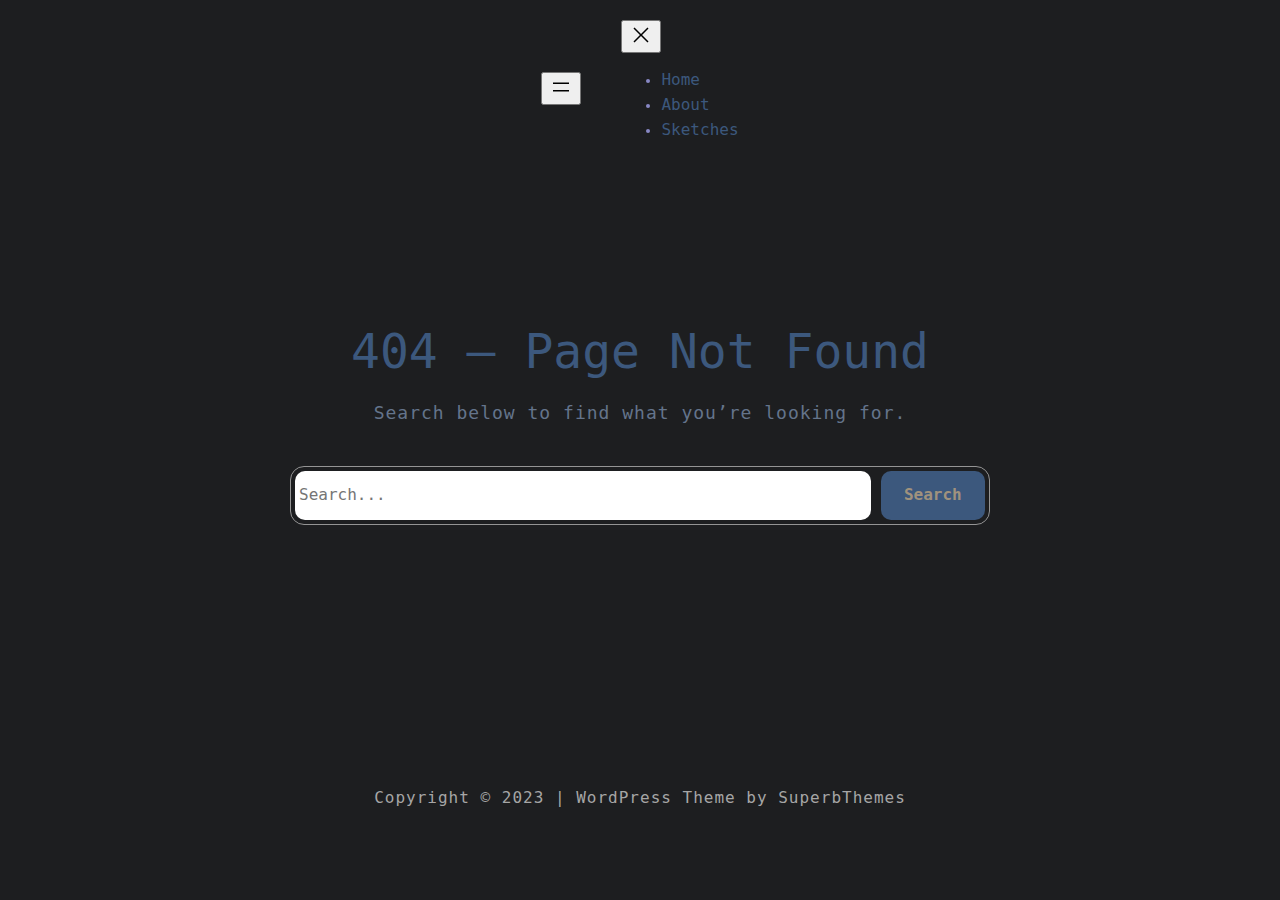
<file: 404/index.html>
<!DOCTYPE html>
<html lang="en-US">
<head>
	<meta charset="UTF-8">
	<meta name="viewport" content="width=device-width, initial-scale=1">
<meta name="robots" content="max-image-preview:large">
<title>Page not found</title>
<link rel="alternate" type="application/rss+xml" title=" &raquo; Feed" href="https://github.com/studiocashulu/studiowebsite/feed/">
<link rel="alternate" type="application/rss+xml" title=" &raquo; Comments Feed" href="https://github.com/studiocashulu/studiowebsite/comments/feed/">
<script>
window._wpemojiSettings = {"baseUrl":"https:\/\/s.w.org\/images\/core\/emoji\/15.0.3\/72x72\/","ext":".png","svgUrl":"https:\/\/s.w.org\/images\/core\/emoji\/15.0.3\/svg\/","svgExt":".svg","source":{"concatemoji":"https:\/\/github.com\/studiocashulu\/studiowebsite\/wp-includes\/js\/wp-emoji-release.min.js?ver=6.7"}};
/*! This file is auto-generated */
!function(i,n){var o,s,e;function c(e){try{var t={supportTests:e,timestamp:(new Date).valueOf()};sessionStorage.setItem(o,JSON.stringify(t))}catch(e){}}function p(e,t,n){e.clearRect(0,0,e.canvas.width,e.canvas.height),e.fillText(t,0,0);var t=new Uint32Array(e.getImageData(0,0,e.canvas.width,e.canvas.height).data),r=(e.clearRect(0,0,e.canvas.width,e.canvas.height),e.fillText(n,0,0),new Uint32Array(e.getImageData(0,0,e.canvas.width,e.canvas.height).data));return t.every(function(e,t){return e===r[t]})}function u(e,t,n){switch(t){case"flag":return n(e,"🏳️‍⚧️","🏳️​⚧️")?!1:!n(e,"🇺🇳","🇺​🇳")&&!n(e,"🏴󠁧󠁢󠁥󠁮󠁧󠁿","🏴​󠁧​󠁢​󠁥​󠁮​󠁧​󠁿");case"emoji":return!n(e,"🐦‍⬛","🐦​⬛")}return!1}function f(e,t,n){var r="undefined"!=typeof WorkerGlobalScope&&self instanceof WorkerGlobalScope?new OffscreenCanvas(300,150):i.createElement("canvas"),a=r.getContext("2d",{willReadFrequently:!0}),o=(a.textBaseline="top",a.font="600 32px Arial",{});return e.forEach(function(e){o[e]=t(a,e,n)}),o}function t(e){var t=i.createElement("script");t.src=e,t.defer=!0,i.head.appendChild(t)}"undefined"!=typeof Promise&&(o="wpEmojiSettingsSupports",s=["flag","emoji"],n.supports={everything:!0,everythingExceptFlag:!0},e=new Promise(function(e){i.addEventListener("DOMContentLoaded",e,{once:!0})}),new Promise(function(t){var n=function(){try{var e=JSON.parse(sessionStorage.getItem(o));if("object"==typeof e&&"number"==typeof e.timestamp&&(new Date).valueOf()<e.timestamp+604800&&"object"==typeof e.supportTests)return e.supportTests}catch(e){}return null}();if(!n){if("undefined"!=typeof Worker&&"undefined"!=typeof OffscreenCanvas&&"undefined"!=typeof URL&&URL.createObjectURL&&"undefined"!=typeof Blob)try{var e="postMessage("+f.toString()+"("+[JSON.stringify(s),u.toString(),p.toString()].join(",")+"));",r=new Blob([e],{type:"text/javascript"}),a=new Worker(URL.createObjectURL(r),{name:"wpTestEmojiSupports"});return void(a.onmessage=function(e){c(n=e.data),a.terminate(),t(n)})}catch(e){}c(n=f(s,u,p))}t(n)}).then(function(e){for(var t in e)n.supports[t]=e[t],n.supports.everything=n.supports.everything&&n.supports[t],"flag"!==t&&(n.supports.everythingExceptFlag=n.supports.everythingExceptFlag&&n.supports[t]);n.supports.everythingExceptFlag=n.supports.everythingExceptFlag&&!n.supports.flag,n.DOMReady=!1,n.readyCallback=function(){n.DOMReady=!0}}).then(function(){return e}).then(function(){var e;n.supports.everything||(n.readyCallback(),(e=n.source||{}).concatemoji?t(e.concatemoji):e.wpemoji&&e.twemoji&&(t(e.twemoji),t(e.wpemoji)))}))}((window,document),window._wpemojiSettings);
</script>
<style id="wp-block-navigation-link-inline-css">.wp-block-navigation .wp-block-navigation-item__label{overflow-wrap:break-word}.wp-block-navigation .wp-block-navigation-item__description{display:none}.link-ui-tools{border-top:1px solid #f0f0f0;padding:8px}.link-ui-block-inserter{padding-top:8px}.link-ui-block-inserter__back{margin-left:8px;text-transform:uppercase}</style>
<link rel="stylesheet" id="wp-block-navigation-css" href="https://github.com/studiocashulu/studiowebsite/wp-includes/blocks/navigation/style.min.css?ver=6.7" media="all">
<style id="wp-block-group-inline-css">.wp-block-group{box-sizing:border-box}:where(.wp-block-group.wp-block-group-is-layout-constrained){position:relative}</style>
<style id="wp-block-group-theme-inline-css">:where(.wp-block-group.has-background){padding:1.25em 2.375em}</style>
<style id="wp-block-template-part-theme-inline-css">:root :where(.wp-block-template-part.has-background){margin-bottom:0;margin-top:0;padding:1.25em 2.375em}</style>
<style id="wp-block-spacer-inline-css">.wp-block-spacer{clear:both}</style>
<style id="wp-block-heading-inline-css">h1.has-background,h2.has-background,h3.has-background,h4.has-background,h5.has-background,h6.has-background{padding:1.25em 2.375em}h1.has-text-align-left[style*=writing-mode]:where([style*=vertical-lr]),h1.has-text-align-right[style*=writing-mode]:where([style*=vertical-rl]),h2.has-text-align-left[style*=writing-mode]:where([style*=vertical-lr]),h2.has-text-align-right[style*=writing-mode]:where([style*=vertical-rl]),h3.has-text-align-left[style*=writing-mode]:where([style*=vertical-lr]),h3.has-text-align-right[style*=writing-mode]:where([style*=vertical-rl]),h4.has-text-align-left[style*=writing-mode]:where([style*=vertical-lr]),h4.has-text-align-right[style*=writing-mode]:where([style*=vertical-rl]),h5.has-text-align-left[style*=writing-mode]:where([style*=vertical-lr]),h5.has-text-align-right[style*=writing-mode]:where([style*=vertical-rl]),h6.has-text-align-left[style*=writing-mode]:where([style*=vertical-lr]),h6.has-text-align-right[style*=writing-mode]:where([style*=vertical-rl]){rotate:180deg}</style>
<style id="wp-block-paragraph-inline-css">.is-small-text{font-size:.875em}.is-regular-text{font-size:1em}.is-large-text{font-size:2.25em}.is-larger-text{font-size:3em}.has-drop-cap:not(:focus):first-letter{float:left;font-size:8.4em;font-style:normal;font-weight:100;line-height:.68;margin:.05em .1em 0 0;text-transform:uppercase}body.rtl .has-drop-cap:not(:focus):first-letter{float:none;margin-left:.1em}p.has-drop-cap.has-background{overflow:hidden}:root :where(p.has-background){padding:1.25em 2.375em}:where(p.has-text-color:not(.has-link-color)) a{color:inherit}p.has-text-align-left[style*="writing-mode:vertical-lr"],p.has-text-align-right[style*="writing-mode:vertical-rl"]{rotate:180deg}</style>
<style id="wp-block-search-inline-css">.wp-block-search__button{margin-left:10px;word-break:normal}.wp-block-search__button.has-icon{line-height:0}.wp-block-search__button svg{height:1.25em;min-height:24px;min-width:24px;width:1.25em;fill:currentColor;vertical-align:text-bottom}:where(.wp-block-search__button){border:1px solid #ccc;padding:6px 10px}.wp-block-search__inside-wrapper{display:flex;flex:auto;flex-wrap:nowrap;max-width:100%}.wp-block-search__label{width:100%}.wp-block-search__input{appearance:none;border:1px solid #949494;flex-grow:1;margin-left:0;margin-right:0;min-width:3rem;padding:8px;text-decoration:unset!important}.wp-block-search.wp-block-search__button-only .wp-block-search__button{flex-shrink:0;margin-left:0;max-width:100%}.wp-block-search.wp-block-search__button-only .wp-block-search__button[aria-expanded=true]{max-width:calc(100% - 100px)}.wp-block-search.wp-block-search__button-only .wp-block-search__inside-wrapper{min-width:0!important;transition-property:width}.wp-block-search.wp-block-search__button-only .wp-block-search__input{flex-basis:100%;transition-duration:.3s}.wp-block-search.wp-block-search__button-only.wp-block-search__searchfield-hidden,.wp-block-search.wp-block-search__button-only.wp-block-search__searchfield-hidden .wp-block-search__inside-wrapper{overflow:hidden}.wp-block-search.wp-block-search__button-only.wp-block-search__searchfield-hidden .wp-block-search__input{border-left-width:0!important;border-right-width:0!important;flex-basis:0;flex-grow:0;margin:0;min-width:0!important;padding-left:0!important;padding-right:0!important;width:0!important}:where(.wp-block-search__input){font-family:inherit;font-size:inherit;font-style:inherit;font-weight:inherit;letter-spacing:inherit;line-height:inherit;text-transform:inherit}:where(.wp-block-search__button-inside .wp-block-search__inside-wrapper){border:1px solid #949494;box-sizing:border-box;padding:4px}:where(.wp-block-search__button-inside .wp-block-search__inside-wrapper) .wp-block-search__input{border:none;border-radius:0;padding:0 4px}:where(.wp-block-search__button-inside .wp-block-search__inside-wrapper) .wp-block-search__input:focus{outline:none}:where(.wp-block-search__button-inside .wp-block-search__inside-wrapper) :where(.wp-block-search__button){padding:4px 8px}.wp-block-search.aligncenter .wp-block-search__inside-wrapper{margin:auto}.wp-block[data-align=right] .wp-block-search.wp-block-search__button-only .wp-block-search__inside-wrapper{float:right}</style>
<style id="wp-block-search-theme-inline-css">.wp-block-search .wp-block-search__label{font-weight:700}.wp-block-search__button{border:1px solid #ccc;padding:.375em .625em}</style>
<style id="wp-block-site-title-inline-css">.wp-block-site-title{box-sizing:border-box}.wp-block-site-title :where(a){color:inherit;font-family:inherit;font-size:inherit;font-style:inherit;font-weight:inherit;letter-spacing:inherit;line-height:inherit;text-decoration:inherit}</style>
<style id="wp-emoji-styles-inline-css">img.wp-smiley, img.emoji {
		display: inline !important;
		border: none !important;
		box-shadow: none !important;
		height: 1em !important;
		width: 1em !important;
		margin: 0 0.07em !important;
		vertical-align: -0.1em !important;
		background: none !important;
		padding: 0 !important;
	}</style>
<style id="wp-block-library-inline-css">:root{--wp-admin-theme-color:#007cba;--wp-admin-theme-color--rgb:0,124,186;--wp-admin-theme-color-darker-10:#006ba1;--wp-admin-theme-color-darker-10--rgb:0,107,161;--wp-admin-theme-color-darker-20:#005a87;--wp-admin-theme-color-darker-20--rgb:0,90,135;--wp-admin-border-width-focus:2px;--wp-block-synced-color:#7a00df;--wp-block-synced-color--rgb:122,0,223;--wp-bound-block-color:var(--wp-block-synced-color)}@media (min-resolution:192dpi){:root{--wp-admin-border-width-focus:1.5px}}.wp-element-button{cursor:pointer}:root{--wp--preset--font-size--normal:16px;--wp--preset--font-size--huge:42px}:root .has-very-light-gray-background-color{background-color:#eee}:root .has-very-dark-gray-background-color{background-color:#313131}:root .has-very-light-gray-color{color:#eee}:root .has-very-dark-gray-color{color:#313131}:root .has-vivid-green-cyan-to-vivid-cyan-blue-gradient-background{background:linear-gradient(135deg,#00d084,#0693e3)}:root .has-purple-crush-gradient-background{background:linear-gradient(135deg,#34e2e4,#4721fb 50%,#ab1dfe)}:root .has-hazy-dawn-gradient-background{background:linear-gradient(135deg,#faaca8,#dad0ec)}:root .has-subdued-olive-gradient-background{background:linear-gradient(135deg,#fafae1,#67a671)}:root .has-atomic-cream-gradient-background{background:linear-gradient(135deg,#fdd79a,#004a59)}:root .has-nightshade-gradient-background{background:linear-gradient(135deg,#330968,#31cdcf)}:root .has-midnight-gradient-background{background:linear-gradient(135deg,#020381,#2874fc)}.has-regular-font-size{font-size:1em}.has-larger-font-size{font-size:2.625em}.has-normal-font-size{font-size:var(--wp--preset--font-size--normal)}.has-huge-font-size{font-size:var(--wp--preset--font-size--huge)}.has-text-align-center{text-align:center}.has-text-align-left{text-align:left}.has-text-align-right{text-align:right}#end-resizable-editor-section{display:none}.aligncenter{clear:both}.items-justified-left{justify-content:flex-start}.items-justified-center{justify-content:center}.items-justified-right{justify-content:flex-end}.items-justified-space-between{justify-content:space-between}.screen-reader-text{border:0;clip:rect(1px,1px,1px,1px);clip-path:inset(50%);height:1px;margin:-1px;overflow:hidden;padding:0;position:absolute;width:1px;word-wrap:normal!important}.screen-reader-text:focus{background-color:#ddd;clip:auto!important;clip-path:none;color:#444;display:block;font-size:1em;height:auto;left:5px;line-height:normal;padding:15px 23px 14px;text-decoration:none;top:5px;width:auto;z-index:100000}html :where(.has-border-color){border-style:solid}html :where([style*=border-top-color]){border-top-style:solid}html :where([style*=border-right-color]){border-right-style:solid}html :where([style*=border-bottom-color]){border-bottom-style:solid}html :where([style*=border-left-color]){border-left-style:solid}html :where([style*=border-width]){border-style:solid}html :where([style*=border-top-width]){border-top-style:solid}html :where([style*=border-right-width]){border-right-style:solid}html :where([style*=border-bottom-width]){border-bottom-style:solid}html :where([style*=border-left-width]){border-left-style:solid}html :where(img[class*=wp-image-]){height:auto;max-width:100%}:where(figure){margin:0 0 1em}html :where(.is-position-sticky){--wp-admin--admin-bar--position-offset:var(--wp-admin--admin-bar--height,0px)}@media screen and (max-width:600px){html :where(.is-position-sticky){--wp-admin--admin-bar--position-offset:0px}}</style>
<link rel="stylesheet" id="link-in-bio-patterns-css" href="https://github.com/studiocashulu/studiowebsite/wp-content/themes/link-in-bio/assets/css/patterns.css?ver=1731545577" media="all">
<link rel="stylesheet" id="link-folio-patterns-css" href="https://github.com/studiocashulu/studiowebsite/wp-content/themes/link-folio/assets/css/patterns.css?ver=1731545577" media="all">
<style id="global-styles-inline-css">:root{--wp--preset--aspect-ratio--square: 1;--wp--preset--aspect-ratio--4-3: 4/3;--wp--preset--aspect-ratio--3-4: 3/4;--wp--preset--aspect-ratio--3-2: 3/2;--wp--preset--aspect-ratio--2-3: 2/3;--wp--preset--aspect-ratio--16-9: 16/9;--wp--preset--aspect-ratio--9-16: 9/16;--wp--preset--color--black: #000000;--wp--preset--color--cyan-bluish-gray: #abb8c3;--wp--preset--color--white: #ffffff;--wp--preset--color--pale-pink: #f78da7;--wp--preset--color--vivid-red: #cf2e2e;--wp--preset--color--luminous-vivid-orange: #ff6900;--wp--preset--color--luminous-vivid-amber: #fcb900;--wp--preset--color--light-green-cyan: #7bdcb5;--wp--preset--color--vivid-green-cyan: #00d084;--wp--preset--color--pale-cyan-blue: #8ed1fc;--wp--preset--color--vivid-cyan-blue: #0693e3;--wp--preset--color--vivid-purple: #9b51e0;--wp--preset--color--primary: #134861;--wp--preset--color--mono-2: #64748B;--wp--preset--color--contrast-light: #FFFFFF;--wp--preset--color--contrast-dark: #000000;--wp--preset--color--featured: #082F49;--wp--preset--color--base: #F0F9FF;--wp--preset--color--mono-1: #0C4A6E;--wp--preset--color--mono-3: #d2e8ff;--wp--preset--color--mono-4: #f2f6fe;--wp--preset--color--primary-hover: #3993FF;--wp--preset--color--custom-dark-blue: #3c587d;--wp--preset--color--custom-dark-sand: #a0927d;--wp--preset--color--custom-color-1: #000;--wp--preset--color--custom-pycharm-background: #1d1e20;--wp--preset--color--custom-code-accent-1: #da926e;--wp--preset--color--custom-code-accent-2: #6fb678;--wp--preset--color--custom-code-accent-3: #57a8f5;--wp--preset--color--custom-code-accent-4: #8888c5;--wp--preset--color--custom-white-text: #ffffff;--wp--preset--color--custom-color-2: #a6a6a6;--wp--preset--gradient--vivid-cyan-blue-to-vivid-purple: linear-gradient(135deg,rgba(6,147,227,1) 0%,rgb(155,81,224) 100%);--wp--preset--gradient--light-green-cyan-to-vivid-green-cyan: linear-gradient(135deg,rgb(122,220,180) 0%,rgb(0,208,130) 100%);--wp--preset--gradient--luminous-vivid-amber-to-luminous-vivid-orange: linear-gradient(135deg,rgba(252,185,0,1) 0%,rgba(255,105,0,1) 100%);--wp--preset--gradient--luminous-vivid-orange-to-vivid-red: linear-gradient(135deg,rgba(255,105,0,1) 0%,rgb(207,46,46) 100%);--wp--preset--gradient--very-light-gray-to-cyan-bluish-gray: linear-gradient(135deg,rgb(238,238,238) 0%,rgb(169,184,195) 100%);--wp--preset--gradient--cool-to-warm-spectrum: linear-gradient(135deg,rgb(74,234,220) 0%,rgb(151,120,209) 20%,rgb(207,42,186) 40%,rgb(238,44,130) 60%,rgb(251,105,98) 80%,rgb(254,248,76) 100%);--wp--preset--gradient--blush-light-purple: linear-gradient(135deg,rgb(255,206,236) 0%,rgb(152,150,240) 100%);--wp--preset--gradient--blush-bordeaux: linear-gradient(135deg,rgb(254,205,165) 0%,rgb(254,45,45) 50%,rgb(107,0,62) 100%);--wp--preset--gradient--luminous-dusk: linear-gradient(135deg,rgb(255,203,112) 0%,rgb(199,81,192) 50%,rgb(65,88,208) 100%);--wp--preset--gradient--pale-ocean: linear-gradient(135deg,rgb(255,245,203) 0%,rgb(182,227,212) 50%,rgb(51,167,181) 100%);--wp--preset--gradient--electric-grass: linear-gradient(135deg,rgb(202,248,128) 0%,rgb(113,206,126) 100%);--wp--preset--gradient--midnight: linear-gradient(135deg,rgb(2,3,129) 0%,rgb(40,116,252) 100%);--wp--preset--font-size--small: 13px;--wp--preset--font-size--medium: clamp(14px, 0.875rem + ((1vw - 3.2px) * 0.682), 20px);--wp--preset--font-size--large: clamp(22.041px, 1.378rem + ((1vw - 3.2px) * 1.586), 36px);--wp--preset--font-size--x-large: clamp(25.014px, 1.563rem + ((1vw - 3.2px) * 1.93), 42px);--wp--preset--font-size--superbfont-tiny: clamp(10px, 0.625rem + ((1vw - 3.2px) * 0.227), 12px);--wp--preset--font-size--superbfont-xxsmall: clamp(12px, 0.75rem + ((1vw - 3.2px) * 0.227), 14px);--wp--preset--font-size--superbfont-xsmall: clamp(16px, 1rem + ((1vw - 3.2px) * 1), 16px);--wp--preset--font-size--superbfont-small: clamp(16px, 1rem + ((1vw - 3.2px) * 0.227), 18px);--wp--preset--font-size--superbfont-medium: clamp(18px, 1.125rem + ((1vw - 3.2px) * 0.227), 20px);--wp--preset--font-size--superbfont-large: clamp(24px, 1.5rem + ((1vw - 3.2px) * 0.909), 32px);--wp--preset--font-size--superbfont-xlarge: clamp(32px, 2rem + ((1vw - 3.2px) * 1.818), 48px);--wp--preset--font-size--superbfont-xxlarge: clamp(40px, 2.5rem + ((1vw - 3.2px) * 2.727), 64px);--wp--preset--font-family--fontprimary: "Inter", sans-serif;--wp--preset--font-family--fontsecondary: 'Work Sans', sans-serif;--wp--preset--font-family--jetbrains-mono: "JetBrains Mono", monospace;--wp--preset--font-family--merriweather: Merriweather, serif;--wp--preset--font-family--pt-serif: "PT Serif";--wp--preset--spacing--20: 0.44rem;--wp--preset--spacing--30: 0.67rem;--wp--preset--spacing--40: 1rem;--wp--preset--spacing--50: 1.5rem;--wp--preset--spacing--60: 2.25rem;--wp--preset--spacing--70: 3.38rem;--wp--preset--spacing--80: 5.06rem;--wp--preset--spacing--superbspacing-xxsmall: clamp(5px, 1vw, 10px);--wp--preset--spacing--superbspacing-xsmall: clamp(10px, 2vw, 20px);--wp--preset--spacing--superbspacing-small: clamp(20px, 4vw, 40px);--wp--preset--spacing--superbspacing-medium: clamp(30px, 6vw, 60px);--wp--preset--spacing--superbspacing-large: clamp(40px, 8vw, 80px);--wp--preset--spacing--superbspacing-xlarge: clamp(50px, 10vw, 100px);--wp--preset--spacing--superbspacing-xxlarge: clamp(60px, 12vw, 120px);--wp--preset--shadow--natural: 6px 6px 9px rgba(0, 0, 0, 0.2);--wp--preset--shadow--deep: 12px 12px 50px rgba(0, 0, 0, 0.4);--wp--preset--shadow--sharp: 6px 6px 0px rgba(0, 0, 0, 0.2);--wp--preset--shadow--outlined: 6px 6px 0px -3px rgba(255, 255, 255, 1), 6px 6px rgba(0, 0, 0, 1);--wp--preset--shadow--crisp: 6px 6px 0px rgba(0, 0, 0, 1);}.wp-block-image{--wp--preset--color--black: #000000;--wp--preset--color--cyan-bluish-gray: #abb8c3;--wp--preset--color--white: #ffffff;--wp--preset--color--pale-pink: #f78da7;--wp--preset--color--vivid-red: #cf2e2e;--wp--preset--color--luminous-vivid-orange: #ff6900;--wp--preset--color--luminous-vivid-amber: #fcb900;--wp--preset--color--light-green-cyan: #7bdcb5;--wp--preset--color--vivid-green-cyan: #00d084;--wp--preset--color--pale-cyan-blue: #8ed1fc;--wp--preset--color--vivid-cyan-blue: #0693e3;--wp--preset--color--vivid-purple: #9b51e0;--wp--preset--color--primary: #134861;--wp--preset--color--mono-2: #64748B;--wp--preset--color--contrast-light: #FFFFFF;--wp--preset--color--contrast-dark: #000000;--wp--preset--color--featured: #082F49;--wp--preset--color--base: #F0F9FF;--wp--preset--color--mono-1: #0C4A6E;--wp--preset--color--mono-3: #d2e8ff;--wp--preset--color--mono-4: #f2f6fe;--wp--preset--color--primary-hover: #3993FF;--wp--preset--color--custom-3-e-78-b-5: #3e78b5;--wp--preset--color--custom-sand: #c7b69d;--wp--preset--color--custom-dark-blue: #3c587d;--wp--preset--color--custom-dark-sand: #a0927d;--wp--preset--gradient--vivid-cyan-blue-to-vivid-purple: linear-gradient(135deg,rgba(6,147,227,1) 0%,rgb(155,81,224) 100%);--wp--preset--gradient--light-green-cyan-to-vivid-green-cyan: linear-gradient(135deg,rgb(122,220,180) 0%,rgb(0,208,130) 100%);--wp--preset--gradient--luminous-vivid-amber-to-luminous-vivid-orange: linear-gradient(135deg,rgba(252,185,0,1) 0%,rgba(255,105,0,1) 100%);--wp--preset--gradient--luminous-vivid-orange-to-vivid-red: linear-gradient(135deg,rgba(255,105,0,1) 0%,rgb(207,46,46) 100%);--wp--preset--gradient--very-light-gray-to-cyan-bluish-gray: linear-gradient(135deg,rgb(238,238,238) 0%,rgb(169,184,195) 100%);--wp--preset--gradient--cool-to-warm-spectrum: linear-gradient(135deg,rgb(74,234,220) 0%,rgb(151,120,209) 20%,rgb(207,42,186) 40%,rgb(238,44,130) 60%,rgb(251,105,98) 80%,rgb(254,248,76) 100%);--wp--preset--gradient--blush-light-purple: linear-gradient(135deg,rgb(255,206,236) 0%,rgb(152,150,240) 100%);--wp--preset--gradient--blush-bordeaux: linear-gradient(135deg,rgb(254,205,165) 0%,rgb(254,45,45) 50%,rgb(107,0,62) 100%);--wp--preset--gradient--luminous-dusk: linear-gradient(135deg,rgb(255,203,112) 0%,rgb(199,81,192) 50%,rgb(65,88,208) 100%);--wp--preset--gradient--pale-ocean: linear-gradient(135deg,rgb(255,245,203) 0%,rgb(182,227,212) 50%,rgb(51,167,181) 100%);--wp--preset--gradient--electric-grass: linear-gradient(135deg,rgb(202,248,128) 0%,rgb(113,206,126) 100%);--wp--preset--gradient--midnight: linear-gradient(135deg,rgb(2,3,129) 0%,rgb(40,116,252) 100%);--wp--preset--font-size--small: 13px;--wp--preset--font-size--medium: clamp(14px, 0.875rem + ((1vw - 3.2px) * 0.682), 20px);--wp--preset--font-size--large: clamp(22.041px, 1.378rem + ((1vw - 3.2px) * 1.586), 36px);--wp--preset--font-size--x-large: clamp(25.014px, 1.563rem + ((1vw - 3.2px) * 1.93), 42px);--wp--preset--font-size--superbfont-tiny: clamp(10px, 0.625rem + ((1vw - 3.2px) * 0.227), 12px);--wp--preset--font-size--superbfont-xxsmall: clamp(12px, 0.75rem + ((1vw - 3.2px) * 0.227), 14px);--wp--preset--font-size--superbfont-xsmall: clamp(16px, 1rem + ((1vw - 3.2px) * 1), 16px);--wp--preset--font-size--superbfont-small: clamp(16px, 1rem + ((1vw - 3.2px) * 0.227), 18px);--wp--preset--font-size--superbfont-medium: clamp(18px, 1.125rem + ((1vw - 3.2px) * 0.227), 20px);--wp--preset--font-size--superbfont-large: clamp(24px, 1.5rem + ((1vw - 3.2px) * 0.909), 32px);--wp--preset--font-size--superbfont-xlarge: clamp(32px, 2rem + ((1vw - 3.2px) * 1.818), 48px);--wp--preset--font-size--superbfont-xxlarge: clamp(40px, 2.5rem + ((1vw - 3.2px) * 2.727), 64px);--wp--preset--font-family--fontprimary: "Inter", sans-serif;--wp--preset--font-family--fontsecondary: 'Work Sans', sans-serif;--wp--preset--font-family--jetbrains-mono: "JetBrains Mono", monospace;--wp--preset--font-family--merriweather: Merriweather, serif;--wp--preset--font-family--pt-serif: "PT Serif";--wp--preset--spacing--20: 0.44rem;--wp--preset--spacing--30: 0.67rem;--wp--preset--spacing--40: 1rem;--wp--preset--spacing--50: 1.5rem;--wp--preset--spacing--60: 2.25rem;--wp--preset--spacing--70: 3.38rem;--wp--preset--spacing--80: 5.06rem;--wp--preset--spacing--superbspacing-xxsmall: clamp(5px, 1vw, 10px);--wp--preset--spacing--superbspacing-xsmall: clamp(10px, 2vw, 20px);--wp--preset--spacing--superbspacing-small: clamp(20px, 4vw, 40px);--wp--preset--spacing--superbspacing-medium: clamp(30px, 6vw, 60px);--wp--preset--spacing--superbspacing-large: clamp(40px, 8vw, 80px);--wp--preset--spacing--superbspacing-xlarge: clamp(50px, 10vw, 100px);--wp--preset--spacing--superbspacing-xxlarge: clamp(60px, 12vw, 120px);--wp--preset--shadow--natural: 6px 6px 9px rgba(0, 0, 0, 0.2);--wp--preset--shadow--deep: 12px 12px 50px rgba(0, 0, 0, 0.4);--wp--preset--shadow--sharp: 6px 6px 0px rgba(0, 0, 0, 0.2);--wp--preset--shadow--outlined: 6px 6px 0px -3px rgba(255, 255, 255, 1), 6px 6px rgba(0, 0, 0, 1);--wp--preset--shadow--crisp: 6px 6px 0px rgba(0, 0, 0, 1);}:root { --wp--style--global--content-size: 1200px;--wp--style--global--wide-size: 1200px; }:where(body) { margin: 0; }.wp-site-blocks { padding-top: var(--wp--style--root--padding-top); padding-bottom: var(--wp--style--root--padding-bottom); }.has-global-padding { padding-right: var(--wp--style--root--padding-right); padding-left: var(--wp--style--root--padding-left); }.has-global-padding > .alignfull { margin-right: calc(var(--wp--style--root--padding-right) * -1); margin-left: calc(var(--wp--style--root--padding-left) * -1); }.has-global-padding :where(:not(.alignfull.is-layout-flow) > .has-global-padding:not(.wp-block-block, .alignfull)) { padding-right: 0; padding-left: 0; }.has-global-padding :where(:not(.alignfull.is-layout-flow) > .has-global-padding:not(.wp-block-block, .alignfull)) > .alignfull { margin-left: 0; margin-right: 0; }.wp-site-blocks > .alignleft { float: left; margin-right: 2em; }.wp-site-blocks > .alignright { float: right; margin-left: 2em; }.wp-site-blocks > .aligncenter { justify-content: center; margin-left: auto; margin-right: auto; }:where(.wp-site-blocks) > * { margin-block-start: 0.5rem; margin-block-end: 0; }:where(.wp-site-blocks) > :first-child { margin-block-start: 0; }:where(.wp-site-blocks) > :last-child { margin-block-end: 0; }:root { --wp--style--block-gap: 0.5rem; }:root :where(.is-layout-flow) > :first-child{margin-block-start: 0;}:root :where(.is-layout-flow) > :last-child{margin-block-end: 0;}:root :where(.is-layout-flow) > *{margin-block-start: 0.5rem;margin-block-end: 0;}:root :where(.is-layout-constrained) > :first-child{margin-block-start: 0;}:root :where(.is-layout-constrained) > :last-child{margin-block-end: 0;}:root :where(.is-layout-constrained) > *{margin-block-start: 0.5rem;margin-block-end: 0;}:root :where(.is-layout-flex){gap: 0.5rem;}:root :where(.is-layout-grid){gap: 0.5rem;}.is-layout-flow > .alignleft{float: left;margin-inline-start: 0;margin-inline-end: 2em;}.is-layout-flow > .alignright{float: right;margin-inline-start: 2em;margin-inline-end: 0;}.is-layout-flow > .aligncenter{margin-left: auto !important;margin-right: auto !important;}.is-layout-constrained > .alignleft{float: left;margin-inline-start: 0;margin-inline-end: 2em;}.is-layout-constrained > .alignright{float: right;margin-inline-start: 2em;margin-inline-end: 0;}.is-layout-constrained > .aligncenter{margin-left: auto !important;margin-right: auto !important;}.is-layout-constrained > :where(:not(.alignleft):not(.alignright):not(.alignfull)){max-width: var(--wp--style--global--content-size);margin-left: auto !important;margin-right: auto !important;}.is-layout-constrained > .alignwide{max-width: var(--wp--style--global--wide-size);}body .is-layout-flex{display: flex;}.is-layout-flex{flex-wrap: wrap;align-items: center;}.is-layout-flex > :is(*, div){margin: 0;}body .is-layout-grid{display: grid;}.is-layout-grid > :is(*, div){margin: 0;}body{background-color: var(--wp--preset--color--custom-pycharm-background);color: var(--wp--preset--color--custom-dark-blue);font-family: var(--wp--preset--font-family--jetbrains-mono);font-size: var(--wp--preset--font-size--superbfont-xsmall);font-style: normal;font-weight: 400;line-height: 150%;--wp--style--root--padding-top: 0px;--wp--style--root--padding-right: 0px;--wp--style--root--padding-bottom: 0px;--wp--style--root--padding-left: 0px;}a:where(:not(.wp-element-button)){color: inherit;font-family: var(--wp--preset--font-family--jetbrains-mono);font-size: var(--wp--preset--font-size--superbfont-xsmall);text-decoration: none;}:root :where(a:where(:not(.wp-element-button)):hover){text-decoration: underline;}:root :where(a:where(:not(.wp-element-button)):focus){text-decoration: underline;}h1, h2, h3, h4, h5, h6{color: var(--wp--preset--color--custom-dark-blue);font-family: var(--wp--preset--font-family--pt-serif);font-style: normal;font-weight: 700;line-height: 0.9;}h1{color: var(--wp--preset--color--mono-1);font-size: var(--wp--preset--font-size--superbfont-xlarge);line-height: 1.2;}h2{font-family: var(--wp--preset--font-family--jetbrains-mono);font-size: var(--wp--preset--font-size--x-large);line-height: 1.2;}h3{font-family: var(--wp--preset--font-family--jetbrains-mono);font-size: var(--wp--preset--font-size--large);}h4{font-size: var(--wp--preset--font-size--medium);}h5{font-size: var(--wp--preset--font-size--medium);}h6{font-size: var(--wp--preset--font-size--medium);}:root :where(.wp-element-button, .wp-block-button__link){background-color: var(--wp--preset--color--custom-dark-blue);border-radius: 100px;border-width: 0;color: var(--wp--preset--color--contrast-light);font-family: inherit;font-size: var(--wp--preset--font-size--superbfont-small);font-style: normal;font-weight: 600;line-height: inherit;padding: calc(0.667em + 2px) calc(1.333em + 2px);text-decoration: none;}:root :where(.wp-element-button:visited, .wp-block-button__link:visited){color: var(--wp--preset--color--contrast-light);}:root :where(.wp-element-button:hover, .wp-block-button__link:hover){background-color: var(--wp--preset--color--primary-hover);color: var(--wp--preset--color--contrast-light);}:root :where(.wp-element-button:focus, .wp-block-button__link:focus){background-color: var(--wp--preset--color--primary-hover);color: var(--wp--preset--color--contrast-light);}:root :where(.wp-element-button:active, .wp-block-button__link:active){background-color: var(--wp--preset--color--primary-hover);color: var(--wp--preset--color--contrast-light);}:root :where(.wp-element-caption, .wp-block-audio figcaption, .wp-block-embed figcaption, .wp-block-gallery figcaption, .wp-block-image figcaption, .wp-block-table figcaption, .wp-block-video figcaption){color: var(--wp--preset--color--custom-dark-blue);}.has-black-color{color: var(--wp--preset--color--black) !important;}.has-cyan-bluish-gray-color{color: var(--wp--preset--color--cyan-bluish-gray) !important;}.has-white-color{color: var(--wp--preset--color--white) !important;}.has-pale-pink-color{color: var(--wp--preset--color--pale-pink) !important;}.has-vivid-red-color{color: var(--wp--preset--color--vivid-red) !important;}.has-luminous-vivid-orange-color{color: var(--wp--preset--color--luminous-vivid-orange) !important;}.has-luminous-vivid-amber-color{color: var(--wp--preset--color--luminous-vivid-amber) !important;}.has-light-green-cyan-color{color: var(--wp--preset--color--light-green-cyan) !important;}.has-vivid-green-cyan-color{color: var(--wp--preset--color--vivid-green-cyan) !important;}.has-pale-cyan-blue-color{color: var(--wp--preset--color--pale-cyan-blue) !important;}.has-vivid-cyan-blue-color{color: var(--wp--preset--color--vivid-cyan-blue) !important;}.has-vivid-purple-color{color: var(--wp--preset--color--vivid-purple) !important;}.has-primary-color{color: var(--wp--preset--color--primary) !important;}.has-mono-2-color{color: var(--wp--preset--color--mono-2) !important;}.has-contrast-light-color{color: var(--wp--preset--color--contrast-light) !important;}.has-contrast-dark-color{color: var(--wp--preset--color--contrast-dark) !important;}.has-featured-color{color: var(--wp--preset--color--featured) !important;}.has-base-color{color: var(--wp--preset--color--base) !important;}.has-mono-1-color{color: var(--wp--preset--color--mono-1) !important;}.has-mono-3-color{color: var(--wp--preset--color--mono-3) !important;}.has-mono-4-color{color: var(--wp--preset--color--mono-4) !important;}.has-primary-hover-color{color: var(--wp--preset--color--primary-hover) !important;}.has-custom-dark-blue-color{color: var(--wp--preset--color--custom-dark-blue) !important;}.has-custom-dark-sand-color{color: var(--wp--preset--color--custom-dark-sand) !important;}.has-custom-color-1-color{color: var(--wp--preset--color--custom-color-1) !important;}.has-custom-pycharm-background-color{color: var(--wp--preset--color--custom-pycharm-background) !important;}.has-custom-code-accent-1-color{color: var(--wp--preset--color--custom-code-accent-1) !important;}.has-custom-code-accent-2-color{color: var(--wp--preset--color--custom-code-accent-2) !important;}.has-custom-code-accent-3-color{color: var(--wp--preset--color--custom-code-accent-3) !important;}.has-custom-code-accent-4-color{color: var(--wp--preset--color--custom-code-accent-4) !important;}.has-custom-white-text-color{color: var(--wp--preset--color--custom-white-text) !important;}.has-custom-color-2-color{color: var(--wp--preset--color--custom-color-2) !important;}.has-black-background-color{background-color: var(--wp--preset--color--black) !important;}.has-cyan-bluish-gray-background-color{background-color: var(--wp--preset--color--cyan-bluish-gray) !important;}.has-white-background-color{background-color: var(--wp--preset--color--white) !important;}.has-pale-pink-background-color{background-color: var(--wp--preset--color--pale-pink) !important;}.has-vivid-red-background-color{background-color: var(--wp--preset--color--vivid-red) !important;}.has-luminous-vivid-orange-background-color{background-color: var(--wp--preset--color--luminous-vivid-orange) !important;}.has-luminous-vivid-amber-background-color{background-color: var(--wp--preset--color--luminous-vivid-amber) !important;}.has-light-green-cyan-background-color{background-color: var(--wp--preset--color--light-green-cyan) !important;}.has-vivid-green-cyan-background-color{background-color: var(--wp--preset--color--vivid-green-cyan) !important;}.has-pale-cyan-blue-background-color{background-color: var(--wp--preset--color--pale-cyan-blue) !important;}.has-vivid-cyan-blue-background-color{background-color: var(--wp--preset--color--vivid-cyan-blue) !important;}.has-vivid-purple-background-color{background-color: var(--wp--preset--color--vivid-purple) !important;}.has-primary-background-color{background-color: var(--wp--preset--color--primary) !important;}.has-mono-2-background-color{background-color: var(--wp--preset--color--mono-2) !important;}.has-contrast-light-background-color{background-color: var(--wp--preset--color--contrast-light) !important;}.has-contrast-dark-background-color{background-color: var(--wp--preset--color--contrast-dark) !important;}.has-featured-background-color{background-color: var(--wp--preset--color--featured) !important;}.has-base-background-color{background-color: var(--wp--preset--color--base) !important;}.has-mono-1-background-color{background-color: var(--wp--preset--color--mono-1) !important;}.has-mono-3-background-color{background-color: var(--wp--preset--color--mono-3) !important;}.has-mono-4-background-color{background-color: var(--wp--preset--color--mono-4) !important;}.has-primary-hover-background-color{background-color: var(--wp--preset--color--primary-hover) !important;}.has-custom-dark-blue-background-color{background-color: var(--wp--preset--color--custom-dark-blue) !important;}.has-custom-dark-sand-background-color{background-color: var(--wp--preset--color--custom-dark-sand) !important;}.has-custom-color-1-background-color{background-color: var(--wp--preset--color--custom-color-1) !important;}.has-custom-pycharm-background-background-color{background-color: var(--wp--preset--color--custom-pycharm-background) !important;}.has-custom-code-accent-1-background-color{background-color: var(--wp--preset--color--custom-code-accent-1) !important;}.has-custom-code-accent-2-background-color{background-color: var(--wp--preset--color--custom-code-accent-2) !important;}.has-custom-code-accent-3-background-color{background-color: var(--wp--preset--color--custom-code-accent-3) !important;}.has-custom-code-accent-4-background-color{background-color: var(--wp--preset--color--custom-code-accent-4) !important;}.has-custom-white-text-background-color{background-color: var(--wp--preset--color--custom-white-text) !important;}.has-custom-color-2-background-color{background-color: var(--wp--preset--color--custom-color-2) !important;}.has-black-border-color{border-color: var(--wp--preset--color--black) !important;}.has-cyan-bluish-gray-border-color{border-color: var(--wp--preset--color--cyan-bluish-gray) !important;}.has-white-border-color{border-color: var(--wp--preset--color--white) !important;}.has-pale-pink-border-color{border-color: var(--wp--preset--color--pale-pink) !important;}.has-vivid-red-border-color{border-color: var(--wp--preset--color--vivid-red) !important;}.has-luminous-vivid-orange-border-color{border-color: var(--wp--preset--color--luminous-vivid-orange) !important;}.has-luminous-vivid-amber-border-color{border-color: var(--wp--preset--color--luminous-vivid-amber) !important;}.has-light-green-cyan-border-color{border-color: var(--wp--preset--color--light-green-cyan) !important;}.has-vivid-green-cyan-border-color{border-color: var(--wp--preset--color--vivid-green-cyan) !important;}.has-pale-cyan-blue-border-color{border-color: var(--wp--preset--color--pale-cyan-blue) !important;}.has-vivid-cyan-blue-border-color{border-color: var(--wp--preset--color--vivid-cyan-blue) !important;}.has-vivid-purple-border-color{border-color: var(--wp--preset--color--vivid-purple) !important;}.has-primary-border-color{border-color: var(--wp--preset--color--primary) !important;}.has-mono-2-border-color{border-color: var(--wp--preset--color--mono-2) !important;}.has-contrast-light-border-color{border-color: var(--wp--preset--color--contrast-light) !important;}.has-contrast-dark-border-color{border-color: var(--wp--preset--color--contrast-dark) !important;}.has-featured-border-color{border-color: var(--wp--preset--color--featured) !important;}.has-base-border-color{border-color: var(--wp--preset--color--base) !important;}.has-mono-1-border-color{border-color: var(--wp--preset--color--mono-1) !important;}.has-mono-3-border-color{border-color: var(--wp--preset--color--mono-3) !important;}.has-mono-4-border-color{border-color: var(--wp--preset--color--mono-4) !important;}.has-primary-hover-border-color{border-color: var(--wp--preset--color--primary-hover) !important;}.has-custom-dark-blue-border-color{border-color: var(--wp--preset--color--custom-dark-blue) !important;}.has-custom-dark-sand-border-color{border-color: var(--wp--preset--color--custom-dark-sand) !important;}.has-custom-color-1-border-color{border-color: var(--wp--preset--color--custom-color-1) !important;}.has-custom-pycharm-background-border-color{border-color: var(--wp--preset--color--custom-pycharm-background) !important;}.has-custom-code-accent-1-border-color{border-color: var(--wp--preset--color--custom-code-accent-1) !important;}.has-custom-code-accent-2-border-color{border-color: var(--wp--preset--color--custom-code-accent-2) !important;}.has-custom-code-accent-3-border-color{border-color: var(--wp--preset--color--custom-code-accent-3) !important;}.has-custom-code-accent-4-border-color{border-color: var(--wp--preset--color--custom-code-accent-4) !important;}.has-custom-white-text-border-color{border-color: var(--wp--preset--color--custom-white-text) !important;}.has-custom-color-2-border-color{border-color: var(--wp--preset--color--custom-color-2) !important;}.has-vivid-cyan-blue-to-vivid-purple-gradient-background{background: var(--wp--preset--gradient--vivid-cyan-blue-to-vivid-purple) !important;}.has-light-green-cyan-to-vivid-green-cyan-gradient-background{background: var(--wp--preset--gradient--light-green-cyan-to-vivid-green-cyan) !important;}.has-luminous-vivid-amber-to-luminous-vivid-orange-gradient-background{background: var(--wp--preset--gradient--luminous-vivid-amber-to-luminous-vivid-orange) !important;}.has-luminous-vivid-orange-to-vivid-red-gradient-background{background: var(--wp--preset--gradient--luminous-vivid-orange-to-vivid-red) !important;}.has-very-light-gray-to-cyan-bluish-gray-gradient-background{background: var(--wp--preset--gradient--very-light-gray-to-cyan-bluish-gray) !important;}.has-cool-to-warm-spectrum-gradient-background{background: var(--wp--preset--gradient--cool-to-warm-spectrum) !important;}.has-blush-light-purple-gradient-background{background: var(--wp--preset--gradient--blush-light-purple) !important;}.has-blush-bordeaux-gradient-background{background: var(--wp--preset--gradient--blush-bordeaux) !important;}.has-luminous-dusk-gradient-background{background: var(--wp--preset--gradient--luminous-dusk) !important;}.has-pale-ocean-gradient-background{background: var(--wp--preset--gradient--pale-ocean) !important;}.has-electric-grass-gradient-background{background: var(--wp--preset--gradient--electric-grass) !important;}.has-midnight-gradient-background{background: var(--wp--preset--gradient--midnight) !important;}.has-small-font-size{font-size: var(--wp--preset--font-size--small) !important;}.has-medium-font-size{font-size: var(--wp--preset--font-size--medium) !important;}.has-large-font-size{font-size: var(--wp--preset--font-size--large) !important;}.has-x-large-font-size{font-size: var(--wp--preset--font-size--x-large) !important;}.has-superbfont-tiny-font-size{font-size: var(--wp--preset--font-size--superbfont-tiny) !important;}.has-superbfont-xxsmall-font-size{font-size: var(--wp--preset--font-size--superbfont-xxsmall) !important;}.has-superbfont-xsmall-font-size{font-size: var(--wp--preset--font-size--superbfont-xsmall) !important;}.has-superbfont-small-font-size{font-size: var(--wp--preset--font-size--superbfont-small) !important;}.has-superbfont-medium-font-size{font-size: var(--wp--preset--font-size--superbfont-medium) !important;}.has-superbfont-large-font-size{font-size: var(--wp--preset--font-size--superbfont-large) !important;}.has-superbfont-xlarge-font-size{font-size: var(--wp--preset--font-size--superbfont-xlarge) !important;}.has-superbfont-xxlarge-font-size{font-size: var(--wp--preset--font-size--superbfont-xxlarge) !important;}.has-fontprimary-font-family{font-family: var(--wp--preset--font-family--fontprimary) !important;}.has-fontsecondary-font-family{font-family: var(--wp--preset--font-family--fontsecondary) !important;}.has-jetbrains-mono-font-family{font-family: var(--wp--preset--font-family--jetbrains-mono) !important;}.has-merriweather-font-family{font-family: var(--wp--preset--font-family--merriweather) !important;}.has-pt-serif-font-family{font-family: var(--wp--preset--font-family--pt-serif) !important;}.wp-block-image.has-black-color{color: var(--wp--preset--color--black) !important;}.wp-block-image.has-cyan-bluish-gray-color{color: var(--wp--preset--color--cyan-bluish-gray) !important;}.wp-block-image.has-white-color{color: var(--wp--preset--color--white) !important;}.wp-block-image.has-pale-pink-color{color: var(--wp--preset--color--pale-pink) !important;}.wp-block-image.has-vivid-red-color{color: var(--wp--preset--color--vivid-red) !important;}.wp-block-image.has-luminous-vivid-orange-color{color: var(--wp--preset--color--luminous-vivid-orange) !important;}.wp-block-image.has-luminous-vivid-amber-color{color: var(--wp--preset--color--luminous-vivid-amber) !important;}.wp-block-image.has-light-green-cyan-color{color: var(--wp--preset--color--light-green-cyan) !important;}.wp-block-image.has-vivid-green-cyan-color{color: var(--wp--preset--color--vivid-green-cyan) !important;}.wp-block-image.has-pale-cyan-blue-color{color: var(--wp--preset--color--pale-cyan-blue) !important;}.wp-block-image.has-vivid-cyan-blue-color{color: var(--wp--preset--color--vivid-cyan-blue) !important;}.wp-block-image.has-vivid-purple-color{color: var(--wp--preset--color--vivid-purple) !important;}.wp-block-image.has-primary-color{color: var(--wp--preset--color--primary) !important;}.wp-block-image.has-mono-2-color{color: var(--wp--preset--color--mono-2) !important;}.wp-block-image.has-contrast-light-color{color: var(--wp--preset--color--contrast-light) !important;}.wp-block-image.has-contrast-dark-color{color: var(--wp--preset--color--contrast-dark) !important;}.wp-block-image.has-featured-color{color: var(--wp--preset--color--featured) !important;}.wp-block-image.has-base-color{color: var(--wp--preset--color--base) !important;}.wp-block-image.has-mono-1-color{color: var(--wp--preset--color--mono-1) !important;}.wp-block-image.has-mono-3-color{color: var(--wp--preset--color--mono-3) !important;}.wp-block-image.has-mono-4-color{color: var(--wp--preset--color--mono-4) !important;}.wp-block-image.has-primary-hover-color{color: var(--wp--preset--color--primary-hover) !important;}.wp-block-image.has-custom-3-e-78-b-5-color{color: var(--wp--preset--color--custom-3-e-78-b-5) !important;}.wp-block-image.has-custom-sand-color{color: var(--wp--preset--color--custom-sand) !important;}.wp-block-image.has-custom-dark-blue-color{color: var(--wp--preset--color--custom-dark-blue) !important;}.wp-block-image.has-custom-dark-sand-color{color: var(--wp--preset--color--custom-dark-sand) !important;}.wp-block-image.has-black-background-color{background-color: var(--wp--preset--color--black) !important;}.wp-block-image.has-cyan-bluish-gray-background-color{background-color: var(--wp--preset--color--cyan-bluish-gray) !important;}.wp-block-image.has-white-background-color{background-color: var(--wp--preset--color--white) !important;}.wp-block-image.has-pale-pink-background-color{background-color: var(--wp--preset--color--pale-pink) !important;}.wp-block-image.has-vivid-red-background-color{background-color: var(--wp--preset--color--vivid-red) !important;}.wp-block-image.has-luminous-vivid-orange-background-color{background-color: var(--wp--preset--color--luminous-vivid-orange) !important;}.wp-block-image.has-luminous-vivid-amber-background-color{background-color: var(--wp--preset--color--luminous-vivid-amber) !important;}.wp-block-image.has-light-green-cyan-background-color{background-color: var(--wp--preset--color--light-green-cyan) !important;}.wp-block-image.has-vivid-green-cyan-background-color{background-color: var(--wp--preset--color--vivid-green-cyan) !important;}.wp-block-image.has-pale-cyan-blue-background-color{background-color: var(--wp--preset--color--pale-cyan-blue) !important;}.wp-block-image.has-vivid-cyan-blue-background-color{background-color: var(--wp--preset--color--vivid-cyan-blue) !important;}.wp-block-image.has-vivid-purple-background-color{background-color: var(--wp--preset--color--vivid-purple) !important;}.wp-block-image.has-primary-background-color{background-color: var(--wp--preset--color--primary) !important;}.wp-block-image.has-mono-2-background-color{background-color: var(--wp--preset--color--mono-2) !important;}.wp-block-image.has-contrast-light-background-color{background-color: var(--wp--preset--color--contrast-light) !important;}.wp-block-image.has-contrast-dark-background-color{background-color: var(--wp--preset--color--contrast-dark) !important;}.wp-block-image.has-featured-background-color{background-color: var(--wp--preset--color--featured) !important;}.wp-block-image.has-base-background-color{background-color: var(--wp--preset--color--base) !important;}.wp-block-image.has-mono-1-background-color{background-color: var(--wp--preset--color--mono-1) !important;}.wp-block-image.has-mono-3-background-color{background-color: var(--wp--preset--color--mono-3) !important;}.wp-block-image.has-mono-4-background-color{background-color: var(--wp--preset--color--mono-4) !important;}.wp-block-image.has-primary-hover-background-color{background-color: var(--wp--preset--color--primary-hover) !important;}.wp-block-image.has-custom-3-e-78-b-5-background-color{background-color: var(--wp--preset--color--custom-3-e-78-b-5) !important;}.wp-block-image.has-custom-sand-background-color{background-color: var(--wp--preset--color--custom-sand) !important;}.wp-block-image.has-custom-dark-blue-background-color{background-color: var(--wp--preset--color--custom-dark-blue) !important;}.wp-block-image.has-custom-dark-sand-background-color{background-color: var(--wp--preset--color--custom-dark-sand) !important;}.wp-block-image.has-black-border-color{border-color: var(--wp--preset--color--black) !important;}.wp-block-image.has-cyan-bluish-gray-border-color{border-color: var(--wp--preset--color--cyan-bluish-gray) !important;}.wp-block-image.has-white-border-color{border-color: var(--wp--preset--color--white) !important;}.wp-block-image.has-pale-pink-border-color{border-color: var(--wp--preset--color--pale-pink) !important;}.wp-block-image.has-vivid-red-border-color{border-color: var(--wp--preset--color--vivid-red) !important;}.wp-block-image.has-luminous-vivid-orange-border-color{border-color: var(--wp--preset--color--luminous-vivid-orange) !important;}.wp-block-image.has-luminous-vivid-amber-border-color{border-color: var(--wp--preset--color--luminous-vivid-amber) !important;}.wp-block-image.has-light-green-cyan-border-color{border-color: var(--wp--preset--color--light-green-cyan) !important;}.wp-block-image.has-vivid-green-cyan-border-color{border-color: var(--wp--preset--color--vivid-green-cyan) !important;}.wp-block-image.has-pale-cyan-blue-border-color{border-color: var(--wp--preset--color--pale-cyan-blue) !important;}.wp-block-image.has-vivid-cyan-blue-border-color{border-color: var(--wp--preset--color--vivid-cyan-blue) !important;}.wp-block-image.has-vivid-purple-border-color{border-color: var(--wp--preset--color--vivid-purple) !important;}.wp-block-image.has-primary-border-color{border-color: var(--wp--preset--color--primary) !important;}.wp-block-image.has-mono-2-border-color{border-color: var(--wp--preset--color--mono-2) !important;}.wp-block-image.has-contrast-light-border-color{border-color: var(--wp--preset--color--contrast-light) !important;}.wp-block-image.has-contrast-dark-border-color{border-color: var(--wp--preset--color--contrast-dark) !important;}.wp-block-image.has-featured-border-color{border-color: var(--wp--preset--color--featured) !important;}.wp-block-image.has-base-border-color{border-color: var(--wp--preset--color--base) !important;}.wp-block-image.has-mono-1-border-color{border-color: var(--wp--preset--color--mono-1) !important;}.wp-block-image.has-mono-3-border-color{border-color: var(--wp--preset--color--mono-3) !important;}.wp-block-image.has-mono-4-border-color{border-color: var(--wp--preset--color--mono-4) !important;}.wp-block-image.has-primary-hover-border-color{border-color: var(--wp--preset--color--primary-hover) !important;}.wp-block-image.has-custom-3-e-78-b-5-border-color{border-color: var(--wp--preset--color--custom-3-e-78-b-5) !important;}.wp-block-image.has-custom-sand-border-color{border-color: var(--wp--preset--color--custom-sand) !important;}.wp-block-image.has-custom-dark-blue-border-color{border-color: var(--wp--preset--color--custom-dark-blue) !important;}.wp-block-image.has-custom-dark-sand-border-color{border-color: var(--wp--preset--color--custom-dark-sand) !important;}.wp-block-image.has-vivid-cyan-blue-to-vivid-purple-gradient-background{background: var(--wp--preset--gradient--vivid-cyan-blue-to-vivid-purple) !important;}.wp-block-image.has-light-green-cyan-to-vivid-green-cyan-gradient-background{background: var(--wp--preset--gradient--light-green-cyan-to-vivid-green-cyan) !important;}.wp-block-image.has-luminous-vivid-amber-to-luminous-vivid-orange-gradient-background{background: var(--wp--preset--gradient--luminous-vivid-amber-to-luminous-vivid-orange) !important;}.wp-block-image.has-luminous-vivid-orange-to-vivid-red-gradient-background{background: var(--wp--preset--gradient--luminous-vivid-orange-to-vivid-red) !important;}.wp-block-image.has-very-light-gray-to-cyan-bluish-gray-gradient-background{background: var(--wp--preset--gradient--very-light-gray-to-cyan-bluish-gray) !important;}.wp-block-image.has-cool-to-warm-spectrum-gradient-background{background: var(--wp--preset--gradient--cool-to-warm-spectrum) !important;}.wp-block-image.has-blush-light-purple-gradient-background{background: var(--wp--preset--gradient--blush-light-purple) !important;}.wp-block-image.has-blush-bordeaux-gradient-background{background: var(--wp--preset--gradient--blush-bordeaux) !important;}.wp-block-image.has-luminous-dusk-gradient-background{background: var(--wp--preset--gradient--luminous-dusk) !important;}.wp-block-image.has-pale-ocean-gradient-background{background: var(--wp--preset--gradient--pale-ocean) !important;}.wp-block-image.has-electric-grass-gradient-background{background: var(--wp--preset--gradient--electric-grass) !important;}.wp-block-image.has-midnight-gradient-background{background: var(--wp--preset--gradient--midnight) !important;}.wp-block-image.has-small-font-size{font-size: var(--wp--preset--font-size--small) !important;}.wp-block-image.has-medium-font-size{font-size: var(--wp--preset--font-size--medium) !important;}.wp-block-image.has-large-font-size{font-size: var(--wp--preset--font-size--large) !important;}.wp-block-image.has-x-large-font-size{font-size: var(--wp--preset--font-size--x-large) !important;}.wp-block-image.has-superbfont-tiny-font-size{font-size: var(--wp--preset--font-size--superbfont-tiny) !important;}.wp-block-image.has-superbfont-xxsmall-font-size{font-size: var(--wp--preset--font-size--superbfont-xxsmall) !important;}.wp-block-image.has-superbfont-xsmall-font-size{font-size: var(--wp--preset--font-size--superbfont-xsmall) !important;}.wp-block-image.has-superbfont-small-font-size{font-size: var(--wp--preset--font-size--superbfont-small) !important;}.wp-block-image.has-superbfont-medium-font-size{font-size: var(--wp--preset--font-size--superbfont-medium) !important;}.wp-block-image.has-superbfont-large-font-size{font-size: var(--wp--preset--font-size--superbfont-large) !important;}.wp-block-image.has-superbfont-xlarge-font-size{font-size: var(--wp--preset--font-size--superbfont-xlarge) !important;}.wp-block-image.has-superbfont-xxlarge-font-size{font-size: var(--wp--preset--font-size--superbfont-xxlarge) !important;}.wp-block-image.has-fontprimary-font-family{font-family: var(--wp--preset--font-family--fontprimary) !important;}.wp-block-image.has-fontsecondary-font-family{font-family: var(--wp--preset--font-family--fontsecondary) !important;}.wp-block-image.has-jetbrains-mono-font-family{font-family: var(--wp--preset--font-family--jetbrains-mono) !important;}.wp-block-image.has-merriweather-font-family{font-family: var(--wp--preset--font-family--merriweather) !important;}.wp-block-image.has-pt-serif-font-family{font-family: var(--wp--preset--font-family--pt-serif) !important;}
:root :where(.wp-block-heading){color: var(--wp--preset--color--custom-dark-blue);font-family: var(--wp--preset--font-family--jetbrains-mono);font-style: normal;font-weight: 400;text-transform: capitalize;}
:root :where(p){color: var(--wp--preset--color--custom-dark-blue);font-family: var(--wp--preset--font-family--jetbrains-mono);font-size: var(--wp--preset--font-size--superbfont-small);letter-spacing: 1px;line-height: 1.4;}
:root :where(p a:where(:not(.wp-element-button))){color: var(--wp--preset--color--custom-dark-blue);}
:root :where(.wp-block-navigation){font-size: var(--wp--preset--font-size--small);}:root :where(.wp-block-navigation-is-layout-flow) > :first-child{margin-block-start: 0;}:root :where(.wp-block-navigation-is-layout-flow) > :last-child{margin-block-end: 0;}:root :where(.wp-block-navigation-is-layout-flow) > *{margin-block-start: var(--wp--preset--spacing--superbspacing-small);margin-block-end: 0;}:root :where(.wp-block-navigation-is-layout-constrained) > :first-child{margin-block-start: 0;}:root :where(.wp-block-navigation-is-layout-constrained) > :last-child{margin-block-end: 0;}:root :where(.wp-block-navigation-is-layout-constrained) > *{margin-block-start: var(--wp--preset--spacing--superbspacing-small);margin-block-end: 0;}:root :where(.wp-block-navigation-is-layout-flex){gap: var(--wp--preset--spacing--superbspacing-small);}:root :where(.wp-block-navigation-is-layout-grid){gap: var(--wp--preset--spacing--superbspacing-small);}
:root :where(.wp-block-navigation a:where(:not(.wp-element-button))){text-decoration: none;}
:root :where(.wp-block-navigation a:where(:not(.wp-element-button)):hover){text-decoration: none;}
:root :where(.wp-block-navigation a:where(:not(.wp-element-button)):focus){text-decoration: none;}
:root :where(.wp-block-navigation a:where(:not(.wp-element-button)):active){text-decoration: none;}
:root :where(.wp-block-site-title){font-family: var(--wp--preset--font-family--jetbrains-mono);font-size: var(--wp--preset--font-size--medium);font-style: normal;font-weight: 600;line-height: 1.4;}
:root :where(.wp-block-site-title a:where(:not(.wp-element-button))){text-decoration: none;}
:root :where(.wp-block-site-title a:where(:not(.wp-element-button)):hover){text-decoration: none;}
:root :where(.wp-block-site-title a:where(:not(.wp-element-button)):focus){text-decoration: none;}
:root :where(.wp-block-site-title a:where(:not(.wp-element-button)):active){color: var(--wp--preset--color--secondary);text-decoration: none;}
:root :where(.wp-block-group){color: var(--wp--preset--color--custom-dark-blue);min-height: 0px;}
:root :where(.wp-block-group a:where(:not(.wp-element-button))){color: var(--wp--preset--color--custom-dark-blue);}
:root :where(.wp-block-group .wp-element-button,.wp-block-group  .wp-block-button__link){color: var(--wp--preset--color--custom-dark-sand);}</style>
<style id="core-block-supports-inline-css">.wp-container-core-navigation-is-layout-1{justify-content:center;}.wp-container-core-group-is-layout-1 > .alignfull{margin-right:calc(var(--wp--preset--spacing--superbspacing-small) * -1);margin-left:calc(var(--wp--preset--spacing--superbspacing-small) * -1);}.wp-elements-1627320a64acf1f565931dc6f68527be a:where(:not(.wp-element-button)){color:var(--wp--preset--color--mono-2);}.wp-container-core-group-is-layout-3 > :where(:not(.alignleft):not(.alignright):not(.alignfull)){max-width:700px;margin-left:auto !important;margin-right:auto !important;}.wp-container-core-group-is-layout-3 > .alignwide{max-width:700px;}.wp-container-core-group-is-layout-3 .alignfull{max-width:none;}.wp-container-core-group-is-layout-4 > .alignfull{margin-right:calc(var(--wp--preset--spacing--superbspacing-medium) * -1);margin-left:calc(var(--wp--preset--spacing--superbspacing-medium) * -1);}.wp-elements-f9228141faaabb6cea84c09e0fb8de0a a:where(:not(.wp-element-button)){color:var(--wp--preset--color--white);}.wp-elements-1194099ae597024d39315aa140aec5b7 a:where(:not(.wp-element-button)){color:var(--wp--preset--color--custom-color-2);}.wp-container-core-group-is-layout-5 > .alignfull{margin-right:calc(var(--wp--preset--spacing--superbspacing-xsmall) * -1);margin-left:calc(var(--wp--preset--spacing--superbspacing-xsmall) * -1);}</style>
<style id="wp-block-template-skip-link-inline-css">.skip-link.screen-reader-text {
			border: 0;
			clip: rect(1px,1px,1px,1px);
			clip-path: inset(50%);
			height: 1px;
			margin: -1px;
			overflow: hidden;
			padding: 0;
			position: absolute !important;
			width: 1px;
			word-wrap: normal !important;
		}

		.skip-link.screen-reader-text:focus {
			background-color: #eee;
			clip: auto !important;
			clip-path: none;
			color: #444;
			display: block;
			font-size: 1em;
			height: auto;
			left: 5px;
			line-height: normal;
			padding: 15px 23px 14px;
			text-decoration: none;
			top: 5px;
			width: auto;
			z-index: 100000;
		}</style>
<link rel="https://api.w.org/" href="https://github.com/studiocashulu/studiowebsite/wp-json/">
<link rel="EditURI" type="application/rsd+xml" title="RSD" href="https://github.com/studiocashulu/studiowebsite/xmlrpc.php?rsd">
<meta name="generator" content="WordPress 6.7">
<script type="importmap" id="wp-importmap">{"imports":{"@wordpress\/interactivity":"https:\/\/github.com\/studiocashulu\/studiowebsite\/wp-includes\/js\/dist\/script-modules\/interactivity\/index.min.js?ver=06b8f695ef48ab2d9277"}}</script>
<script type="module" src="https://github.com/studiocashulu/studiowebsite/wp-includes/js/dist/script-modules/block-library/navigation/view.min.js?ver=8ff192874fc8910a284c" id="@wordpress/block-library/navigation/view-js-module"></script>
<link rel="modulepreload" href="https://github.com/studiocashulu/studiowebsite/wp-includes/js/dist/script-modules/interactivity/index.min.js?ver=06b8f695ef48ab2d9277" id="@wordpress/interactivity-js-modulepreload">
<style class="wp-fonts-local">@font-face{font-family:Inter;font-style:normal;font-weight:400;font-display:fallback;src:url('https://github.com/studiocashulu/studiowebsite/wp-content/themes/link-in-bio/assets/fonts/inter/Inter-VariableFont_slnt,wght.ttf') format('truetype');font-stretch:normal;}
@font-face{font-family:Inter;font-style:bold;font-weight:600;font-display:fallback;src:url('https://github.com/studiocashulu/studiowebsite/wp-content/themes/link-in-bio/assets/fonts/inter/Inter-VariableFont_slnt,wght.ttf') format('truetype');font-stretch:normal;}
@font-face{font-family:Inter;font-style:semibold;font-weight:600;font-display:fallback;src:url('https://github.com/studiocashulu/studiowebsite/wp-content/themes/link-in-bio/assets/fonts/inter/Inter-VariableFont_slnt,wght.ttf') format('truetype');font-stretch:normal;}
@font-face{font-family:"Work Sans";font-style:normal;font-weight:400;font-display:fallback;src:url('https://github.com/studiocashulu/studiowebsite/wp-content/themes/link-in-bio/assets/fonts/work-sans/WorkSans-VariableFont_wght.ttf') format('truetype');font-stretch:normal;}
@font-face{font-family:"Work Sans";font-style:bold;font-weight:600;font-display:fallback;src:url('https://github.com/studiocashulu/studiowebsite/wp-content/themes/link-in-bio/assets/fonts/work-sans/WorkSans-VariableFont_wght.ttf') format('truetype');font-stretch:normal;}
@font-face{font-family:"JetBrains Mono";font-style:normal;font-weight:600;font-display:fallback;src:url('http://studiocashulu.local/wp-content/uploads/fonts/tDbY2o-flEEny0FZhsfKu5WU4zr3E_BX0PnT8RD8FqtjOFmUsaaDhw.woff2') format('woff2');}
@font-face{font-family:"JetBrains Mono";font-style:normal;font-weight:500;font-display:fallback;src:url('http://studiocashulu.local/wp-content/uploads/fonts/tDbY2o-flEEny0FZhsfKu5WU4zr3E_BX0PnT8RD8-qxjOFmUsaaDhw.woff2') format('woff2');}
@font-face{font-family:"JetBrains Mono";font-style:normal;font-weight:400;font-display:fallback;src:url('http://studiocashulu.local/wp-content/uploads/fonts/tDbY2o-flEEny0FZhsfKu5WU4zr3E_BX0PnT8RD8yKxjOFmUsaaDhw.woff2') format('woff2');}
@font-face{font-family:"JetBrains Mono";font-style:normal;font-weight:800;font-display:fallback;src:url('http://studiocashulu.local/wp-content/uploads/fonts/tDbY2o-flEEny0FZhsfKu5WU4zr3E_BX0PnT8RD8SKtjOFmUsaaDhw.woff2') format('woff2');}
@font-face{font-family:"JetBrains Mono";font-style:normal;font-weight:700;font-display:fallback;src:url('http://studiocashulu.local/wp-content/uploads/fonts/tDbY2o-flEEny0FZhsfKu5WU4zr3E_BX0PnT8RD8L6tjOFmUsaaDhw.woff2') format('woff2');}
@font-face{font-family:Merriweather;font-style:normal;font-weight:400;font-display:fallback;src:url('http://studiocashulu.local/wp-content/uploads/fonts/u-440qyriQwlOrhSvowK_l5OfixNV-bnrw.woff2') format('woff2');}
@font-face{font-family:Merriweather;font-style:normal;font-weight:700;font-display:fallback;src:url('http://studiocashulu.local/wp-content/uploads/fonts/u-4n0qyriQwlOrhSvowK_l52xwNpWs37pvjxPA.woff2') format('woff2');}
@font-face{font-family:Merriweather;font-style:normal;font-weight:900;font-display:fallback;src:url('http://studiocashulu.local/wp-content/uploads/fonts/u-4n0qyriQwlOrhSvowK_l52_wFpWs37pvjxPA.woff2') format('woff2');}
@font-face{font-family:"PT Serif";font-style:normal;font-weight:400;font-display:fallback;src:url('http://studiocashulu.local/wp-content/uploads/fonts/EJRVQgYoZZY2vCFuvDFUxL6ddjb-.woff2') format('woff2');}</style>
</head>

<body class="error404 wp-embed-responsive">

<div class="wp-site-blocks">
<header class="wp-block-template-part">
<div class="wp-block-group alignfull superbthemes-navigation-004 has-global-padding is-layout-constrained wp-container-core-group-is-layout-1 wp-block-group-is-layout-constrained" style="border-style:none;border-width:0px;padding-top:20px;padding-right:var(--wp--preset--spacing--superbspacing-small);padding-bottom:20px;padding-left:var(--wp--preset--spacing--superbspacing-small)"><nav class="has-text-color has-custom-code-accent-4-color is-responsive items-justified-center wp-block-navigation is-content-justification-center is-layout-flex wp-container-core-navigation-is-layout-1 wp-block-navigation-is-layout-flex" aria-label="Navigation 2" data-wp-interactive="core/navigation" data-wp-context='{"overlayOpenedBy":{"click":false,"hover":false,"focus":false},"type":"overlay","roleAttribute":"","ariaLabel":"Menu"}'><button aria-haspopup="dialog" aria-label="Open menu" class="wp-block-navigation__responsive-container-open " data-wp-on-async--click="actions.openMenuOnClick" data-wp-on--keydown="actions.handleMenuKeydown"><svg width="24" height="24" xmlns="http://www.w3.org/2000/svg" viewbox="0 0 24 24" aria-hidden="true" focusable="false"><rect x="4" y="7.5" width="16" height="1.5"></rect><rect x="4" y="15" width="16" height="1.5"></rect></svg></button>
				<div class="wp-block-navigation__responsive-container  " id="modal-1" data-wp-class--has-modal-open="state.isMenuOpen" data-wp-class--is-menu-open="state.isMenuOpen" data-wp-watch="callbacks.initMenu" data-wp-on--keydown="actions.handleMenuKeydown" data-wp-on-async--focusout="actions.handleMenuFocusout" tabindex="-1">
					<div class="wp-block-navigation__responsive-close" tabindex="-1">
						<div class="wp-block-navigation__responsive-dialog" data-wp-bind--aria-modal="state.ariaModal" data-wp-bind--aria-label="state.ariaLabel" data-wp-bind--role="state.roleAttribute">
							<button aria-label="Close menu" class="wp-block-navigation__responsive-container-close" data-wp-on-async--click="actions.closeMenuOnClick"><svg xmlns="http://www.w3.org/2000/svg" viewbox="0 0 24 24" width="24" height="24" aria-hidden="true" focusable="false"><path d="m13.06 12 6.47-6.47-1.06-1.06L12 10.94 5.53 4.47 4.47 5.53 10.94 12l-6.47 6.47 1.06 1.06L12 13.06l6.47 6.47 1.06-1.06L13.06 12Z"></path></svg></button>
							<div class="wp-block-navigation__responsive-container-content" data-wp-watch="callbacks.focusFirstElement" id="modal-1-content">
								<ul class="wp-block-navigation__container has-text-color has-custom-code-accent-4-color is-responsive items-justified-center wp-block-navigation">
<li class=" wp-block-navigation-item wp-block-navigation-link"><a class="wp-block-navigation-item__content" href="http://studiocashulu.local/"><span class="wp-block-navigation-item__label">Home</span></a></li>
<li class=" wp-block-navigation-item wp-block-navigation-link"><a class="wp-block-navigation-item__content" href="#"><span class="wp-block-navigation-item__label">About</span></a></li>
<li class=" wp-block-navigation-item wp-block-navigation-link"><a class="wp-block-navigation-item__content" href="https://github.com/studiocashulu/studiowebsite/sketches/"><span class="wp-block-navigation-item__label">Sketches</span></a></li>
</ul>
							</div>
						</div>
					</div>
				</div></nav></div>
</header>


<main class="wp-block-group has-global-padding is-layout-constrained wp-container-core-group-is-layout-4 wp-block-group-is-layout-constrained" style="margin-bottom:var(--wp--preset--spacing--superbspacing-medium);padding-top:var(--wp--preset--spacing--superbspacing-xxlarge);padding-right:var(--wp--preset--spacing--superbspacing-medium);padding-bottom:var(--wp--preset--spacing--superbspacing-xxlarge);padding-left:var(--wp--preset--spacing--superbspacing-medium)">
<div style="height:var(--wp--preset--spacing--30)" aria-hidden="true" class="wp-block-spacer"></div>



<h1 class="wp-block-heading has-text-align-center has-superbfont-xlarge-font-size">404 &#8211; Page Not Found</h1>



<div class="wp-block-group alignwide has-global-padding is-layout-constrained wp-container-core-group-is-layout-3 wp-block-group-is-layout-constrained" style="margin-top:5px">
<p class="has-text-align-center has-mono-2-color has-text-color has-link-color wp-elements-1627320a64acf1f565931dc6f68527be" style="margin-top:var(--wp--preset--spacing--superbspacing-xsmall);margin-bottom:var(--wp--preset--spacing--superbspacing-small)">Search below to find what you&#8217;re looking for.</p>


<div class="wp-block-template-part">
<div class="wp-block-group has-global-padding is-layout-constrained wp-block-group-is-layout-constrained"><form role="search" method="get" action="https://github.com/studiocashulu/studiowebsite/" class="wp-block-search__button-inside wp-block-search__text-button aligncenter wp-block-search">
<label class="wp-block-search__label screen-reader-text" for="wp-block-search__input-2">Search</label><div class="wp-block-search__inside-wrapper " style="width: 100%;border-radius: calc(10px + 4px)">
<input class="wp-block-search__input has-superbfont-xsmall-font-size" id="wp-block-search__input-2" placeholder="Search..." value="" type="search" name="s" required style="border-radius: 10px"><button aria-label="Search" class="wp-block-search__button has-superbfont-xsmall-font-size wp-element-button" type="submit" style="border-radius: 10px">Search</button>
</div>
</form></div>
</div>
</div>



<div style="height:var(--wp--preset--spacing--70)" aria-hidden="true" class="wp-block-spacer"></div>
</main>


<footer class="wp-block-template-part">
<div class="wp-block-group alignwide superbthemes-footer-001 is-layout-flow wp-block-group-is-layout-flow">


<div class="wp-block-group alignwide has-global-padding is-layout-constrained wp-container-core-group-is-layout-5 wp-block-group-is-layout-constrained" style="border-radius:8px;padding-top:var(--wp--preset--spacing--superbspacing-xsmall);padding-right:var(--wp--preset--spacing--superbspacing-xsmall);padding-bottom:var(--wp--preset--spacing--superbspacing-xsmall);padding-left:var(--wp--preset--spacing--superbspacing-xsmall)">
<p class="has-text-align-center has-custom-color-2-color has-text-color has-link-color has-superbfont-xsmall-font-size wp-elements-1194099ae597024d39315aa140aec5b7">Copyright © 2023 | WordPress Theme by <a href="http://superbthemes.com/" data-type="link" data-id="http://superbthemes.com/">SuperbThemes</a></p>
</div>
</div>
</footer>
</div>
<script id="wp-block-template-skip-link-js-after">( function() {
		var skipLinkTarget = document.querySelector( 'main' ),
			sibling,
			skipLinkTargetID,
			skipLink;

		// Early exit if a skip-link target can't be located.
		if ( ! skipLinkTarget ) {
			return;
		}

		/*
		 * Get the site wrapper.
		 * The skip-link will be injected in the beginning of it.
		 */
		sibling = document.querySelector( '.wp-site-blocks' );

		// Early exit if the root element was not found.
		if ( ! sibling ) {
			return;
		}

		// Get the skip-link target's ID, and generate one if it doesn't exist.
		skipLinkTargetID = skipLinkTarget.id;
		if ( ! skipLinkTargetID ) {
			skipLinkTargetID = 'wp--skip-link--target';
			skipLinkTarget.id = skipLinkTargetID;
		}

		// Create the skip link.
		skipLink = document.createElement( 'a' );
		skipLink.classList.add( 'skip-link', 'screen-reader-text' );
		skipLink.href = '#' + skipLinkTargetID;
		skipLink.innerHTML = 'Skip to content';

		// Inject the skip link.
		sibling.parentElement.insertBefore( skipLink, sibling );
	}() );</script>
</body>
</html>
</file>
